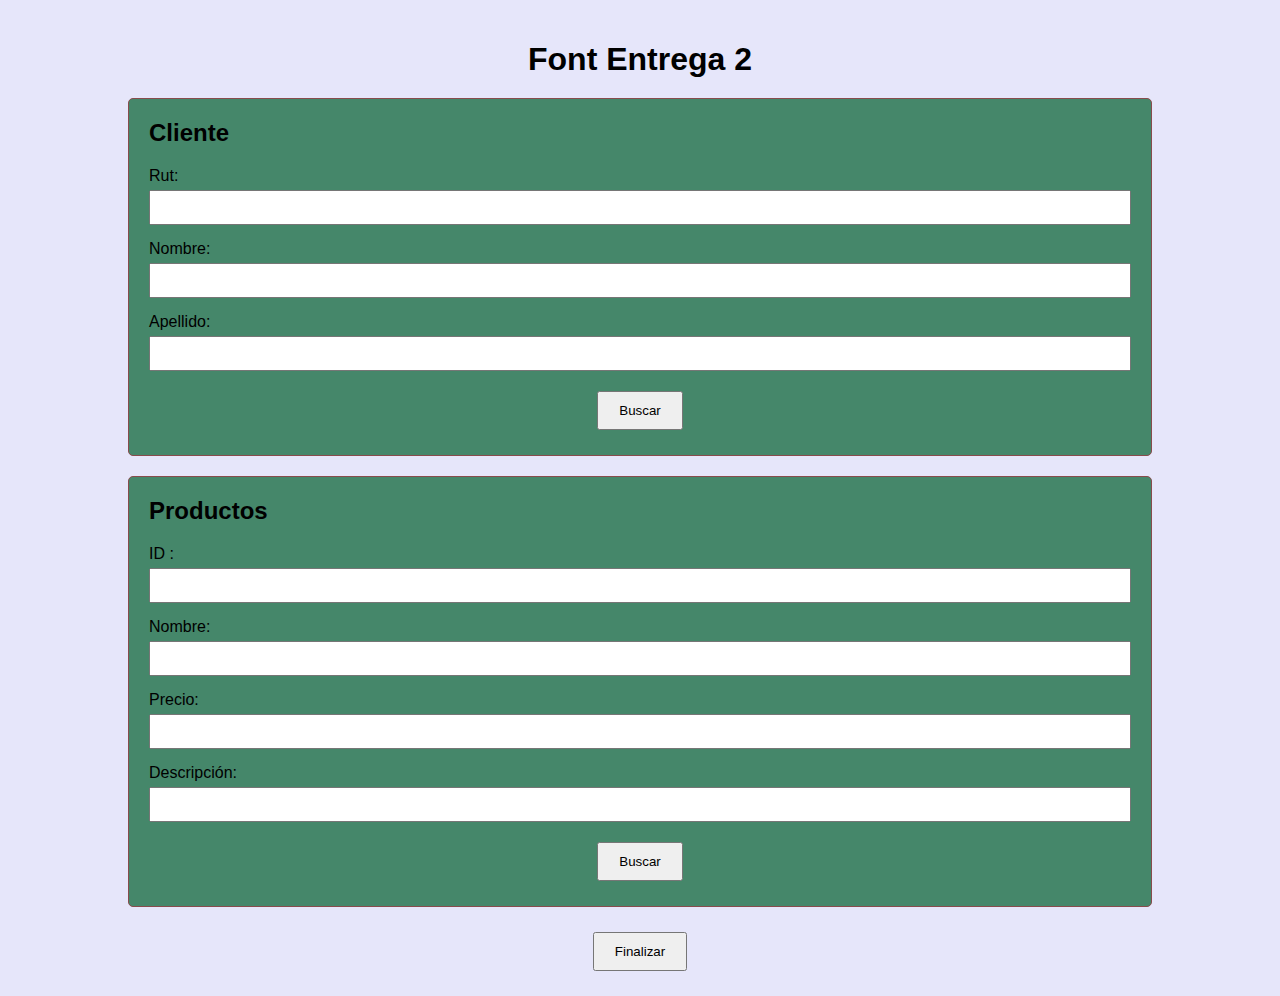
<file: frontApis/Index.html>
<!DOCTYPE html>
<html lang="es">
<head>
    <meta charset="UTF-8">
    <meta name="viewport" content="width=device-width, initial-scale=1.0">
    <link rel="stylesheet" href="index.css" type="text/css">
    <title>Font Entrega 2</title>
</head>
<body>
    <div class="container">
        <h1>Font Entrega 2</h1>

        <!-- Sección del formulario para el cliente -->
        <div class="section" id="cliente-section">
            <h2>Cliente</h2>
            <div class="form-group">
                <label for="rut">Rut:</label>
                <input type="number" id="rut" name="rut" required>
            </div>
            <div class="form-group">
                <label for="nombre">Nombre:</label>
                <input type="text" id="nombre" name="nombre" required>
            </div>
            <div class="form-group">
                <label for="Apellido">Apellido:</label>
                <input type="text" id="apellido" name="apellido" required>
            </div>
            <div class="buttons">
                <button id="buscar">Buscar</button>
            </div>
        </div>

        <!-- Sección del formulario para los productos -->
        <div class="section" id="productos-section">
            <h2>Productos</h2>
            <div class="form-group">
                <label for="nombre-producto">ID :</label>
                <input type="text" id="nombre-producto" name="nombre-producto" required>
            </div>
            <div class="form-group">
                <label for="cantidad">Nombre:</label>
                <input type="text" id="cantidad" name="cantidad" min="1" required>
            </div>
            <div class="form-group">
                <label for="precio">Precio:</label>
                <input type="number" id="precio" name="precio" step="0.01" min="0" required>
            </div>
            <div class="form-group">
                <label for="descripcion">Descripción:</label>
                <input type="text" id="descripcion" name="descripcion" required>
            </div>
            <div class="buttons">
                <button id="buscar">Buscar</button>
            </div>
        </div>

        <!-- Botón de finalizar -->
        <div class="buttons">
            <button id="finalizar">Finalizar</button>
        </div>
    </div>

    <script src="index.js"></script>
</body>
</html>
</file>
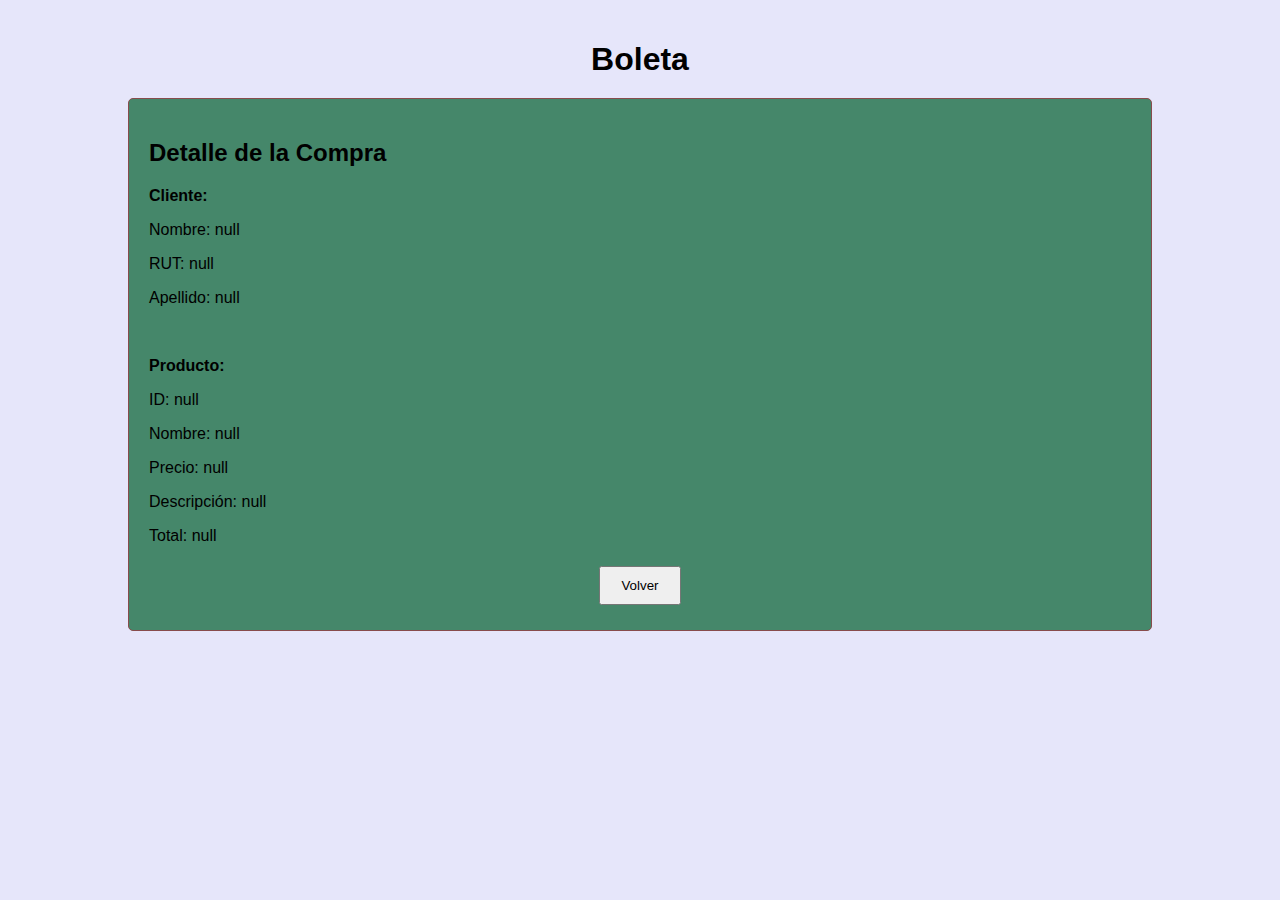
<file: frontApis/boleta.html>
<!DOCTYPE html>
<html lang="es">
<head>
    <meta charset="UTF-8">
    <meta name="viewport" content="width=device-width, initial-scale=1.0">
    <title>Boleta</title>
    <link rel="stylesheet" href="boleta.css" type="text/css">
</head>
<body>
    <div class="container">
        <h1>Boleta</h1>
        <div class="section">
            <h2>Detalle de la Compra</h2>
            <div id="detalle"></div>
            <div class="buttons">
                <button onclick="window.location.href='index.html'">Volver</button>
            </div>
        </div>
    </div>
    <script src="boleta.js"></script>
</body>
</html>
</file>
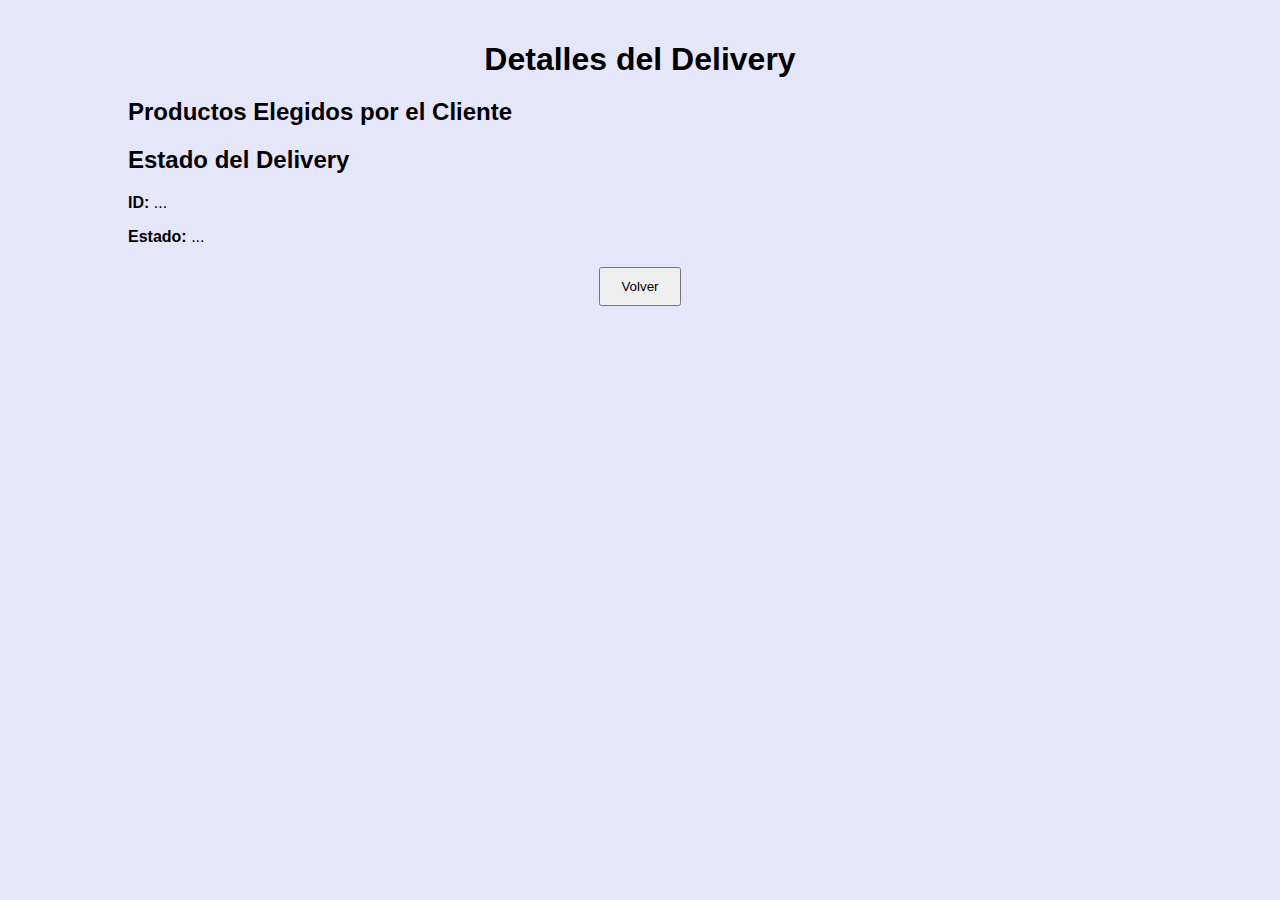
<file: frontApis/Entrega.html>
<!DOCTYPE html>
<html lang="es">
<head>
    <meta charset="UTF-8">
    <meta name="viewport" content="width=device-width, initial-scale=1.0">
    <title>Detalles del Delivery</title>
    <link rel="stylesheet" href="boleta.css" type="text/css">
</head>
<body>
    <div class="container">
        <h1>Detalles del Delivery</h1>
        <div class="detalle">
            <h2>Productos Elegidos por el Cliente</h2>
            <div class="productos">
                
            </div>
        </div>
        <div class="estado">
            <h2>Estado del Delivery</h2>
            <p><strong>ID:</strong> <span id="deliveryId">...</span></p>
            <p><strong>Estado:</strong> <span id="estado">...</span></p>
        </div>
        <div class="buttons">
            <button onclick="window.location.href='index.html'">Volver</button>
        </div>
    </div>
    <script src="boleta.js"></script>
</body>
</html>
</file>
<file: frontApis/index.css>
/* Estilos generales para el cuerpo del documento */
body {
    font-family: Arial, sans-serif;
    margin: 0;
    padding: 0;
    box-sizing: border-box;
    background-color: #E6E6FA; /* Violeta claro */
}

/* Contenedor principal */
.container {
    width: 80%;
    margin: 0 auto;
    padding: 20px;
}

/* Estilo para el título principal */
h1 {
    text-align: center;
    margin-bottom: 20px;
}

/* Estilo para cada sección del formulario */
.section {
    margin-bottom: 20px;
    border: 1px solid #884c4c;
    padding: 20px;
    border-radius: 5px;
    background-color: #45876a; /* Verde lima */
}

/* Estilo para los encabezados de las secciones */
.section h2 {
    margin-top: 0;
}

/* Estilo para cada grupo de formulario */
.form-group {
    margin-bottom: 15px;
}

/* Estilo para las etiquetas de los campos de formulario */
.form-group label {
    display: block;
    margin-bottom: 5px;
}

/* Estilo para los campos de entrada del formulario */
.form-group input {
    width: 100%;
    padding: 8px;
    box-sizing: border-box;
}

/* Contenedor para los botones */
.buttons {
    text-align: center;
}

/* Estilo para los botones */
.buttons button {
    padding: 10px 20px;
    margin: 5px;
    cursor: pointer;
}

/* Estilos para el modal (ventana emergente) */
.modal {
    display: none; /* Oculto por defecto */
    position: fixed; /* Fijo en la pantalla */
    z-index: 1; /* Se coloca encima de otros elementos */
    left: 0;
    top: 0;
    width: 100%; /* Ocupa toda la pantalla */
    height: 100%; /* Ocupa toda la pantalla */
    overflow: auto; /* Habilita el scroll si es necesario */
    background-color: rgb(0,0,0); /* Fondo negro */
    background-color: rgba(0,0,0,0.4); /* Fondo negro con opacidad */
    padding-top: 60px;
}

/* Estilo para el contenido del modal */
.modal-content {
    background-color: #fefefe;
    margin: 5% auto; /* Centrado */
    padding: 20px;
    border: 1px solid #888;
    width: 80%; 
    max-width: 600px;
    text-align: center;
}

/* Estilo para el botón de cierre del modal */
.close {
    color: #aaa;
    float: right;
    font-size: 28px;
    font-weight: bold;
}

/* Efecto al pasar el cursor sobre el botón de cierre */
.close:hover,
.close:focus {
    color: black;
    text-decoration: none;
    cursor: pointer;
}
</file>
<file: frontApis/boleta.css>
/* Estilos generales para el cuerpo del documento */
body {
    font-family: Arial, sans-serif;
    margin: 0;
    padding: 0;
    box-sizing: border-box;
    background-color: #E6E6FA; /* Violeta claro */
}

/* Contenedor principal */
.container {
    width: 80%;
    margin: 0 auto;
    padding: 20px;
}

/* Estilo para el título principal */
h1 {
    text-align: center;
    margin-bottom: 20px;
}

/* Estilo para cada sección */
.section {
    margin-bottom: 20px;
    border: 1px solid #884c4c;
    padding: 20px;
    border-radius: 5px;
    background-color: #45876a; /* Verde lima */
}

/* Contenedor para los botones */
.buttons {
    text-align: center;
}

/* Estilo para los botones */
.buttons button {
    padding: 10px 20px;
    margin: 5px;
    cursor: pointer;
}
</file>
